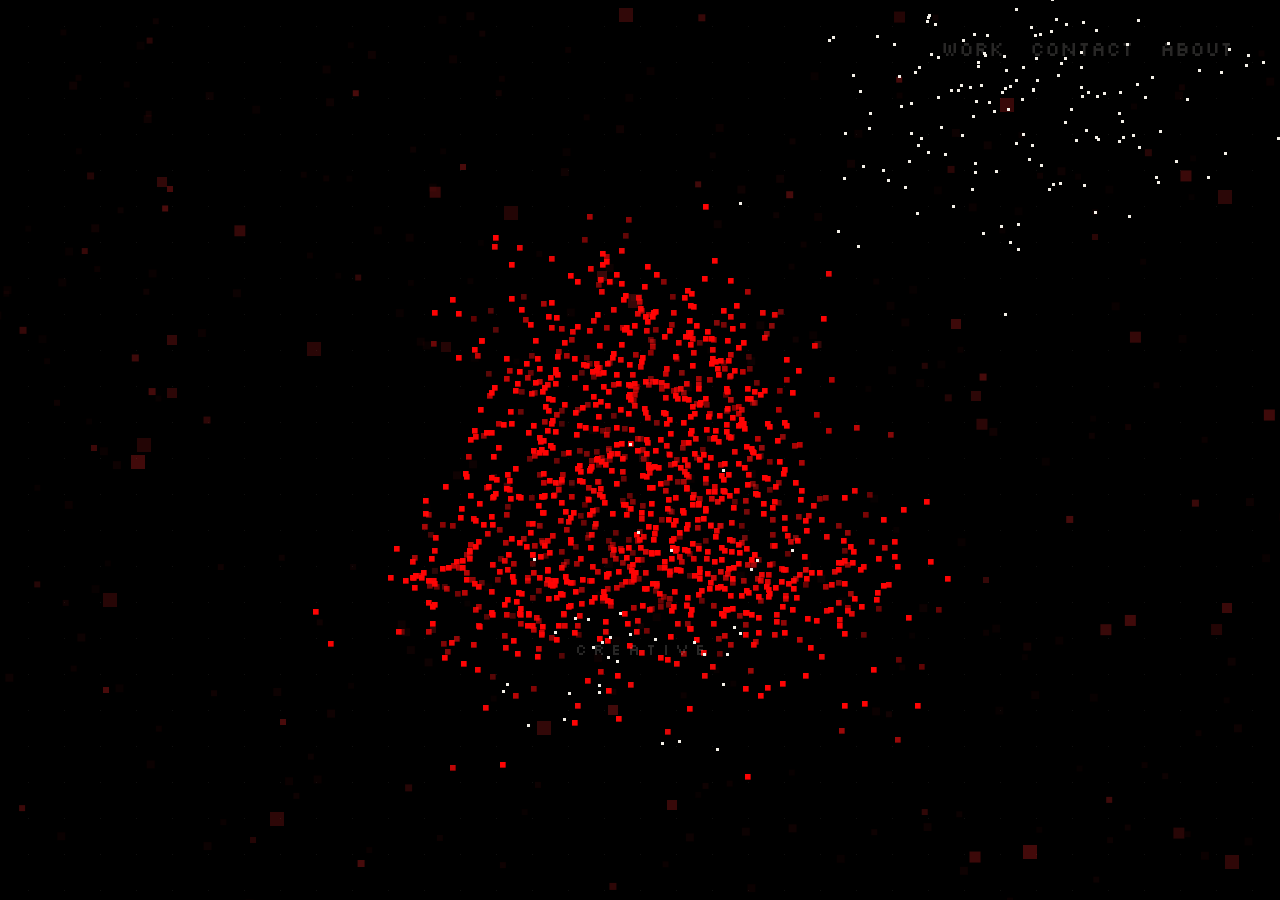
<file: index.html>
<!doctype html>
<html lang="en">
<head>
<meta charset="utf-8"><meta name="viewport" content="width=device-width,initial-scale=1">
<meta name="robots" content="index,follow"><meta name="theme-color" content="#000000">
<meta name="description" content="Error404 is a collective of two long lost creative brothers from another mother. Every bit counts">
<title>ERROR404creative</title>
<link rel="canonical" href="https://error404creative.com/">
<meta property="og:type" content="website">
<meta property="og:site_name" content="ERROR404creative">
<meta property="og:title" content="ERROR404creative — Every bit counts">
<meta property="og:description" content="Error404 is a collective of two long lost creative brothers from another mother. Every bit counts">
<meta property="og:url" content="https://error404creative.com/">
<meta property="og:image" content="https://error404creative.com/assets/og-image.png">
<meta property="og:image:width" content="1200"><meta property="og:image:height" content="630">
<meta property="og:image:alt" content="ERROR404creative pixel robot logo with the slogan Every bit counts">
<meta name="twitter:card" content="summary_large_image">
<meta name="twitter:title" content="ERROR404creative — Every bit counts">
<meta name="twitter:description" content="Error404 is a collective of two long lost creative brothers from another mother. Every bit counts">
<meta name="twitter:image" content="https://error404creative.com/assets/og-image.png">
<link rel="icon" type="image/png" href="assets/logo-red-original.png">
<link rel="stylesheet" href="style.css?v=home-ico-20261019">
<link rel="stylesheet" href="control-frames.css?v=public19-20260928">
</head>
<body data-menu-style="pixels" data-variant="menu-live">
<div class="site" id="site">
  <canvas id="pixels" aria-hidden="true"></canvas><canvas id="intro-pixels" aria-hidden="true"></canvas>
  <header>
    <nav aria-label="Main navigation"><a href="#portfolio" aria-label="Work"><span class="nav-label">WORK</span></a><a href="#contact" aria-label="Contact"><span class="nav-label">CONTACT</span></a><a href="#about" aria-label="About"><span class="nav-label">ABOUT</span></a></nav>
  </header>
  <main id="home" aria-label="ERROR404creative, creative studio by Matúš and Max">
    <div class="orbit-label"><span aria-hidden="true">+</span> A LITTLE DIFFERENT. BY DESIGN.</div>
    <button type="button" class="art" id="art" aria-label="Open pixel maze. Press Space to pause or resume animation." aria-keyshortcuts="Space"><div class="logo-window"><img id="hero-logo" src="assets/logo-red-original.png" alt="ERROR 404, original pixel robot logo" draggable="false"></div><span class="creative-label">CREATIVE</span><span class="logo-game-hint" aria-hidden="true">CLICK AND PLAY GAME</span><span class="logo-game-touch-hint" aria-hidden="true">TAP TO PLAY</span></button>
    <h1 class="hero-type"><button id="slogan" class="slogan-trigger" type="button" aria-label="Replay EVERY BIT COUNTS assembly"><span class="slogan-copy">EVERY<br> BIT<br> COUNTS</span></button><span id="slogan-hint" class="slogan-hint">HOVER OR TAP. EVERY BIT MOVES.</span></h1>
    <div class="home-footer"><p>CREATIVE STUDIO<br><span>MATÚŠ + MAX</span></p><button id="replay" type="button">REPLAY INTRO <span aria-hidden="true">↻</span></button><button id="motion" type="button" aria-pressed="false" aria-label="Pause animation"><span class="motion-icon" aria-hidden="true">Ⅱ</span><span class="motion-label">PAUSE</span></button></div>
  </main>
  <dialog id="content-dialog" aria-labelledby="panel-title">
    <canvas id="panel-pixels" aria-hidden="true"></canvas>
    <div class="panel-top"><div class="panel-actions"><button id="panel-motion" aria-label="Pause animation" aria-pressed="false">PAUSE</button><button id="close-panel" type="button" aria-label="Back to home" title="Home" data-no-text-pixels><svg class="home-ico" viewBox="0 0 9 9" width="22" height="22" aria-hidden="true" focusable="false" shape-rendering="crispEdges" fill="currentColor"><rect x="4" y="0" width="1" height="1"/><rect x="3" y="1" width="1" height="1"/><rect x="4" y="1" width="1" height="1"/><rect x="5" y="1" width="1" height="1"/><rect x="2" y="2" width="1" height="1"/><rect x="3" y="2" width="1" height="1"/><rect x="4" y="2" width="1" height="1"/><rect x="5" y="2" width="1" height="1"/><rect x="6" y="2" width="1" height="1"/><rect x="1" y="3" width="1" height="1"/><rect x="2" y="3" width="1" height="1"/><rect x="3" y="3" width="1" height="1"/><rect x="4" y="3" width="1" height="1"/><rect x="5" y="3" width="1" height="1"/><rect x="6" y="3" width="1" height="1"/><rect x="7" y="3" width="1" height="1"/><rect x="0" y="4" width="1" height="1"/><rect x="1" y="4" width="1" height="1"/><rect x="2" y="4" width="1" height="1"/><rect x="3" y="4" width="1" height="1"/><rect x="4" y="4" width="1" height="1"/><rect x="5" y="4" width="1" height="1"/><rect x="6" y="4" width="1" height="1"/><rect x="7" y="4" width="1" height="1"/><rect x="8" y="4" width="1" height="1"/><rect x="1" y="5" width="1" height="1"/><rect x="2" y="5" width="1" height="1"/><rect x="3" y="5" width="1" height="1"/><rect x="4" y="5" width="1" height="1"/><rect x="5" y="5" width="1" height="1"/><rect x="6" y="5" width="1" height="1"/><rect x="7" y="5" width="1" height="1"/><rect x="1" y="6" width="1" height="1"/><rect x="2" y="6" width="1" height="1"/><rect x="6" y="6" width="1" height="1"/><rect x="7" y="6" width="1" height="1"/><rect x="1" y="7" width="1" height="1"/><rect x="2" y="7" width="1" height="1"/><rect x="6" y="7" width="1" height="1"/><rect x="7" y="7" width="1" height="1"/><rect x="1" y="8" width="1" height="1"/><rect x="2" y="8" width="1" height="1"/><rect x="6" y="8" width="1" height="1"/><rect x="7" y="8" width="1" height="1"/></svg></button></div><nav class="panel-nav" aria-label="Main navigation"><a href="#portfolio" aria-label="Work"><span class="nav-label">WORK</span></a><a href="#contact" aria-label="Contact"><span class="nav-label">CONTACT</span></a><a href="#about" aria-label="About"><span class="nav-label">ABOUT</span></a></nav></div>
    <div class="panel-body" id="panel-body"></div>
    <footer class="panel-foot"><button id="back-panel" type="button" aria-label="Back to home" title="Home" data-no-text-pixels><svg class="home-ico" viewBox="0 0 9 9" width="22" height="22" aria-hidden="true" focusable="false" shape-rendering="crispEdges" fill="currentColor"><rect x="4" y="0" width="1" height="1"/><rect x="3" y="1" width="1" height="1"/><rect x="4" y="1" width="1" height="1"/><rect x="5" y="1" width="1" height="1"/><rect x="2" y="2" width="1" height="1"/><rect x="3" y="2" width="1" height="1"/><rect x="4" y="2" width="1" height="1"/><rect x="5" y="2" width="1" height="1"/><rect x="6" y="2" width="1" height="1"/><rect x="1" y="3" width="1" height="1"/><rect x="2" y="3" width="1" height="1"/><rect x="3" y="3" width="1" height="1"/><rect x="4" y="3" width="1" height="1"/><rect x="5" y="3" width="1" height="1"/><rect x="6" y="3" width="1" height="1"/><rect x="7" y="3" width="1" height="1"/><rect x="0" y="4" width="1" height="1"/><rect x="1" y="4" width="1" height="1"/><rect x="2" y="4" width="1" height="1"/><rect x="3" y="4" width="1" height="1"/><rect x="4" y="4" width="1" height="1"/><rect x="5" y="4" width="1" height="1"/><rect x="6" y="4" width="1" height="1"/><rect x="7" y="4" width="1" height="1"/><rect x="8" y="4" width="1" height="1"/><rect x="1" y="5" width="1" height="1"/><rect x="2" y="5" width="1" height="1"/><rect x="3" y="5" width="1" height="1"/><rect x="4" y="5" width="1" height="1"/><rect x="5" y="5" width="1" height="1"/><rect x="6" y="5" width="1" height="1"/><rect x="7" y="5" width="1" height="1"/><rect x="1" y="6" width="1" height="1"/><rect x="2" y="6" width="1" height="1"/><rect x="6" y="6" width="1" height="1"/><rect x="7" y="6" width="1" height="1"/><rect x="1" y="7" width="1" height="1"/><rect x="2" y="7" width="1" height="1"/><rect x="6" y="7" width="1" height="1"/><rect x="7" y="7" width="1" height="1"/><rect x="1" y="8" width="1" height="1"/><rect x="2" y="8" width="1" height="1"/><rect x="6" y="8" width="1" height="1"/><rect x="7" y="8" width="1" height="1"/></svg></button></footer>
  </dialog>
</div>

<script src="app.js?v=nav-top-20261019"></script>
<script src="control-frames.js?v=public19-20260928"></script>
<script src="portfolio.js?v=bez-chatgpt-20261019"></script>
<script src="intro-text.js"></script>
<script src="robot-tongue.js"></script>
<script src="contact-pacman.js?v=public19-20260928"></script>
</body>
</html>
</file>
<file: style.css>
@font-face{font-family:Silkscreen;src:url('assets/Silkscreen-Regular.ttf') format('truetype');font-display:swap;font-weight:400}
:root{color-scheme:dark;--paper:#000000;--ink:#f4f0e8;--muted:#aaa8a2;--line:#363635;--accent:#ff2929;--bar:38px}
*{box-sizing:border-box}html,body{margin:0;min-height:100%;font-family:Arial,Helvetica,sans-serif}body{background:var(--paper);color:var(--ink)}a,button{-webkit-tap-highlight-color:transparent;touch-action:manipulation}a{color:inherit;text-decoration:none}button{font:inherit;color:inherit;cursor:pointer;border:0;background:none}button:focus-visible,a:focus-visible{outline:2px solid var(--accent);outline-offset:7px}.site{position:relative;height:calc(100svh - var(--bar));min-height:670px;overflow:hidden}#pixels{position:absolute;inset:0;display:block;width:100%;height:100%;pointer-events:none}header{position:relative;z-index:3;display:flex;justify-content:space-between;align-items:center;padding:30px 3.7vw;gap:24px}.wordmark{font:17px Silkscreen,monospace;letter-spacing:-.5px;display:flex;align-items:baseline;gap:2px;white-space:nowrap}.wordmark span{font:14px Arial,sans-serif;letter-spacing:-.4px}.wordmark i{width:6px;height:6px;background:var(--accent);margin-left:8px;align-self:center}nav{display:flex;align-items:center;gap:32px}nav a{position:relative;font:14px Silkscreen,monospace;padding:12px 0}nav a:before{content:'';position:absolute;bottom:0;left:0;width:0;height:3px;background:var(--accent);transition:width .18s steps(6)}body[data-menu-style="line"] nav a:is(:hover,:focus-visible):before{width:100%}body[data-menu-style="pixels"] nav a:before{display:none}nav a span{margin-left:5px;font:18px Arial}
main{position:absolute;inset:100px 0 0}.art{position:absolute;width:min(32vw,445px);left:31%;top:39%;transform:translate(-50%,-50%);user-select:none}.logo-window{position:relative;width:100%;aspect-ratio:1171/919;overflow:hidden;opacity:0;transition:opacity .3s}.logo-window img{position:absolute;width:328.181%;max-width:none;height:auto;left:-114.688%;top:-65.505%}.art.ready .logo-window{opacity:1}.creative-label{display:block;text-align:center;font:14px Silkscreen,monospace;letter-spacing:.4em;padding-left:.4em;margin-top:24px;opacity:0;transition:opacity .3s}.art.ready .creative-label{opacity:1}.hero-type{position:absolute;left:57%;top:34%;transform:translateY(-50%);font:clamp(36px,5.4vw,83px)/1.12 Silkscreen,monospace;letter-spacing:-.045em;margin:0;font-weight:400}.hero-type span{color:var(--accent)}.orbit-label{position:absolute;top:2%;left:3.7vw;font:11px/1.6 Silkscreen,monospace;color:var(--muted);display:flex;gap:12px;align-items:center}.orbit-label>span{font:20px Arial;color:var(--accent)}.home-footer{position:absolute;left:3.7vw;right:3.7vw;bottom:30px;display:flex;justify-content:space-between;align-items:end;font:11px/1.9 Silkscreen,monospace;letter-spacing:.02em}.home-footer p{margin:0}.home-footer p span{color:var(--muted)}.home-footer button{font:11px Silkscreen,monospace;padding:12px 0;display:flex;align-items:center;gap:11px;color:var(--muted)}.home-footer button:hover{color:var(--ink)}#replay{position:absolute;left:50%;transform:translateX(-50%);white-space:nowrap}#replay span{font:22px Arial}.motion-icon{font:16px Arial}.review{height:var(--bar);display:flex;align-items:center;justify-content:space-between;gap:16px;padding:0 3.7vw;background:#1b1b1a;border-top:1px solid var(--line);color:#aaa8a2;font:11px Arial,sans-serif;letter-spacing:.03em}.review>span:first-child{color:#d8d5cd}
dialog{position:fixed;inset:0 0 var(--bar);padding:0;margin:0;width:100%;height:calc(100svh - var(--bar));max-width:none;max-height:none;border:0;background:var(--paper);color:var(--ink);overflow:auto}dialog::backdrop{background:var(--paper)}#panel-pixels{position:fixed;inset:0;pointer-events:none;width:100%;height:calc(100svh - var(--bar))}.panel-top,.panel-body,.panel-foot{position:relative;z-index:1}.panel-top{display:flex;align-items:center;justify-content:space-between;padding:24px 4vw;border-bottom:1px solid var(--line)}.panel-brand{font:16px Silkscreen,monospace}.panel-actions{display:flex;align-items:center;gap:26px}.panel-actions button{font:12px Silkscreen,monospace;padding:12px 0}.panel-actions #panel-motion{color:var(--muted);font-size:11px}.panel-top button span{font:24px Arial;margin-left:10px}.panel-body{padding:7vh 8vw 60px;max-width:1480px;margin:auto;min-height:calc(100% - 190px)}.panel-copy{max-width:70%}.panel-body.entering .panel-copy{animation:copy-enter .36s ease-out both}.section-number{font:12px Silkscreen,monospace;color:var(--muted)}.panel-body h1{font:clamp(36px,5.8vw,84px)/1.2 Silkscreen,monospace;letter-spacing:-.035em;margin:28px 0 30px}.panel-body p{max-width:560px;font:19px/1.6 Arial,sans-serif}.people{display:flex;gap:40px;margin-top:55px}.people span{border-top:1px solid var(--line);width:220px;padding-top:20px;font:26px Silkscreen,monospace}.work-grid{display:grid;grid-template-columns:repeat(3,1fr);gap:20px;margin-top:48px}.work-placeholder{aspect-ratio:16/10;border:1px solid var(--line);display:grid;place-items:center;background:repeating-linear-gradient(90deg,transparent 0 35px,#ffffff06 35px 36px),repeating-linear-gradient(0deg,transparent 0 35px,#ffffff06 35px 36px);font:36px Silkscreen,monospace;color:#9b9890;transition:border-color .2s}.work-placeholder:hover{border-color:#ff2929}.draft-copy{font-size:15px!important;color:var(--muted)}.panel-foot{display:flex;justify-content:space-between;margin:20px 4vw;padding:20px 0;border-top:1px solid var(--line);font:11px Silkscreen,monospace}.panel-motif{position:absolute;right:8vw;top:12vh;width:17vw;max-width:215px;aspect-ratio:1;pointer-events:none}
@keyframes copy-enter{from{opacity:0;transform:translateY(9px)}to{opacity:1;transform:none}}body.motion-off *,body.motion-off *::before,body.motion-off *::after{animation:none!important;transition:none!important}
@media(min-width:1700px){.art{width:500px}.hero-type{font-size:92px}}
@media(max-width:850px){header{padding:28px 25px;gap:20px}.wordmark{font-size:14px}.wordmark span{font-size:12px}nav{gap:21px}nav a{font-size:12px}.art{width:35vw}.hero-type{font-size:5.4vw;left:56%}.orbit-label{font-size:10px;left:25px}.home-footer{left:25px;right:25px}.home-footer,.home-footer button{font-size:10px}.panel-copy{max-width:76%}.panel-body h1{font-size:44px}.panel-motif{right:4vw;top:60px;width:16vw}}
@media(max-width:560px){:root{--bar:34px}.site{min-height:740px}header{padding:24px;align-items:start;gap:14px;flex-direction:column}.wordmark{font-size:16px}nav{width:100%;justify-content:space-between;gap:16px}nav a{font-size:12px;padding:12px 0}main{inset:127px 0 0}.orbit-label{left:24px;top:0;font-size:9px;gap:8px}.art{left:50%;width:59vw;max-width:280px;top:30%}.creative-label{font-size:12px;margin-top:17px}.hero-type{left:0;width:100%;top:59%;transform:translateY(-50%);text-align:center;font-size:clamp(21px,6.4vw,34px);letter-spacing:-.04em;white-space:nowrap}.hero-type br{display:none}.home-footer{left:24px;right:24px;bottom:17px;font-size:9px}.home-footer button{font-size:9px}#replay{display:none}.review{padding:0 16px;font-size:10px}.review>span:nth-child(2){display:none}.panel-top{padding:20px}.panel-brand{font-size:11px}.panel-actions{gap:16px}.panel-actions button{font-size:10px}.panel-actions #panel-motion{font-size:9px}.panel-top button span{margin-left:3px}.panel-body{padding:34px 24px}.panel-copy{max-width:none}.panel-body h1{font-size:clamp(30px,8.5vw,42px);margin-top:25px}.section-number{font-size:10px}.panel-body p{font-size:17px}.people{gap:20px;margin-top:40px}.people span{font-size:21px}.panel-motif{position:relative;top:auto;right:auto;float:right;width:65px;margin-top:0;height:65px}.work-grid{grid-template-columns:1fr;max-width:420px}.panel-foot{font-size:9px;margin-top:20px}.draft-copy{font-size:14px!important}}
@media(prefers-reduced-motion:reduce){*,*::before,*::after{animation:none!important;transition:none!important}}

.review-options{display:flex;align-items:center;gap:5px}.review-options button{font:11px Silkscreen,monospace;padding:7px 11px;border:1px solid transparent;color:var(--muted);white-space:nowrap}.review-options button[aria-pressed="true"]{color:var(--ink);border-color:#595854;background:#242423}.review-options button:hover{color:var(--ink)}.review-options button:focus-visible{outline-offset:1px}@media(max-width:560px){.review{gap:8px;padding:0 12px}.review>span:last-child{display:none}.review-options{margin-left:auto}.review-options button{font-size:10px;padding:6px 8px}}

.slogan-trigger{position:relative;display:block;margin:0;padding:0;font:inherit;line-height:inherit;letter-spacing:inherit;text-align:inherit;color:inherit;opacity:1;cursor:default}.slogan-trigger:not(:disabled){cursor:pointer}.slogan-trigger:disabled{color:inherit;opacity:1}.slogan-copy{display:block;position:relative;z-index:1;transition:opacity .1s linear}.slogan-trigger.is-playing .slogan-copy{opacity:.84}.slogan-copy>span{color:var(--accent)}#slogan-pixels{position:absolute;left:-12px;top:-12px;width:calc(100% + 24px);height:calc(100% + 24px);pointer-events:none;z-index:2}.slogan-hint{position:absolute;left:0;top:100%;margin-top:20px;color:var(--muted)!important;font:10px/1.5 Silkscreen,monospace;letter-spacing:0;white-space:nowrap}.slogan-hint[hidden]{display:none}.panel-foot button{font:inherit;color:var(--muted);padding:0}.panel-foot button:hover{color:var(--ink)}.profile-grid{display:grid;grid-template-columns:1fr 1fr;gap:40px;margin-top:48px;max-width:1050px}.profile{border-top:1px solid var(--line);padding-top:22px}.profile h2{font:25px/1.3 Silkscreen,monospace;margin:0 0 20px}.profile p{font-size:17px;line-height:1.65;margin-top:0}.profile-links,.contact-links{display:flex;flex-wrap:wrap;gap:14px 24px;margin-top:24px}.profile-links a,.contact-links a{font:12px/1.8 Silkscreen,monospace;border-bottom:1px solid #635c52;padding-bottom:3px}.profile-links a:hover,.contact-links a:hover{color:var(--accent);border-color:var(--accent)}.contact-email{display:inline-block;margin-top:12px;font:clamp(20px,3vw,38px)/1.3 Silkscreen,monospace;overflow-wrap:anywhere}.project-feature{margin-top:44px;max-width:1120px}.project-feature video{display:block;width:100%;height:auto;aspect-ratio:16/9;object-fit:contain;background:#000000;border:1px solid var(--line)}.project-caption{display:flex;align-items:baseline;justify-content:space-between;gap:20px;margin-top:18px}.project-caption h2{font:18px/1.4 Silkscreen,monospace;margin:0}.project-caption span{font:11px Silkscreen,monospace;color:var(--muted)}
@media(max-width:560px){:root{--bar:68px}.review{height:var(--bar);flex-wrap:wrap;align-content:center;justify-content:center;gap:4px}.review .version-label{display:block!important;flex:0 0 100%;text-align:center;font-size:9px}.review-options{margin:0;gap:3px}.review-options button{font-size:10px;padding:6px 8px}.slogan-trigger{width:100%;text-align:center}.slogan-hint{left:0;width:100%;text-align:center;margin-top:15px;font-size:8px}.profile-grid{grid-template-columns:1fr;gap:32px;margin-top:32px}.profile h2{font-size:22px}.profile p{font-size:16px}.profile-links,.contact-links{gap:12px 20px}.profile-links a,.contact-links a{font-size:11px}.contact-email{font-size:clamp(18px,5.5vw,24px)}.project-feature{margin-top:32px}.project-caption h2{font-size:14px}.project-caption span{font-size:9px}.panel-foot{gap:16px}}

.hero-type .slogan-copy{color:var(--ink)}

/* V06.1: one visible comparison toolbar, moved into the modal while it is open. */
:root{--bar:0px;--toolbar:78px}html{scroll-padding-top:calc(var(--toolbar) + 16px)}body{padding-top:var(--toolbar)}.site{height:calc(100svh - var(--toolbar))}
.preview-toolbar.review{position:fixed;inset:0 0 auto;z-index:1000;width:100%;height:var(--toolbar);margin:0;padding:12px 24px;display:flex;flex-wrap:nowrap;align-items:center;justify-content:space-between;gap:20px;background:#000000;border:0;border-bottom:2px solid #ff2929;color:#fff;box-shadow:0 3px 18px #0005;font:700 14px/1.3 Arial,Helvetica,sans-serif;letter-spacing:0}
.preview-toolbar.review .version-label{display:block!important;flex:none;text-align:left;color:#fff;font:700 13px/1.3 Arial,Helvetica,sans-serif;letter-spacing:.04em;white-space:nowrap}
.preview-toolbar .review-options{display:flex;align-items:stretch;gap:8px;margin:0}.preview-toolbar .review-options button{min-height:48px;min-width:145px;padding:10px 14px;border:2px solid #777772;border-radius:4px;background:#171717;color:#fff;font:700 14px/1.3 Arial,Helvetica,sans-serif;letter-spacing:0;white-space:nowrap;touch-action:manipulation}.preview-toolbar .review-options button:hover{background:#393936;border-color:#fff}.preview-toolbar .review-options button[aria-pressed="true"]{color:#141414;background:#f4f0e8;border-color:#f4f0e8;box-shadow:inset 0 -4px 0 #ff2929}.preview-toolbar .review-options button:focus-visible{outline:3px solid #ff7777;outline-offset:3px}
dialog{inset:0;width:100%;height:100svh;max-height:100svh;padding:var(--toolbar) 0 0;scroll-padding-top:calc(var(--toolbar) + 16px)}#panel-pixels{inset:var(--toolbar) 0 0;height:calc(100svh - var(--toolbar))}
@media(max-width:850px){:root{--toolbar:114px}.preview-toolbar.review{padding:10px 16px;flex-direction:column;justify-content:center;gap:8px}.preview-toolbar.review .version-label{text-align:center;font-size:12px}.preview-toolbar .review-options{width:100%;max-width:600px;gap:8px}.preview-toolbar .review-options button{flex:1;min-width:0;padding:8px 10px}.preview-toolbar .review-options button span{display:block}}
@media(max-width:560px){:root{--bar:0px;--toolbar:112px}.preview-toolbar.review{padding:10px 8px;gap:8px;flex-wrap:nowrap;align-content:normal}.preview-toolbar.review .version-label{flex:none;font-size:12px}.preview-toolbar .review-options{gap:5px}.preview-toolbar .review-options button{min-height:54px;padding:7px 3px;font-size:14px}.preview-toolbar .review-options button span{white-space:nowrap}}

/* V06.3: five comparison choices; actual logo pixels centered in the website viewport. */
:root{--toolbar:78px;--logo-width:clamp(190px,25vw,330px)}
.site{height:calc(100svh - var(--toolbar));min-height:500px;background:#000}
header{position:absolute;inset:0 0 auto}
main{inset:0}
.art{left:50%;top:50%;width:var(--logo-width);max-width:none;padding:0;margin:0;border:0;transform:translate(-50%,-50%);cursor:pointer}
.creative-label{position:absolute;top:100%;left:0;width:100%;margin-top:18px;pointer-events:none}
.hero-type{left:50%;top:calc(50% + var(--logo-width)*.3924 + 62px);width:max-content;max-width:calc(100% - 32px);transform:translateX(-50%);text-align:center;font-size:clamp(21px,3.2vw,40px);white-space:nowrap}
.hero-type br{display:none}.slogan-trigger{width:auto;text-align:center}.slogan-hint{left:0;width:100%;text-align:center;font-size:9px;margin-top:15px}
.orbit-label{top:118px}.home-footer{bottom:22px}
.preview-toolbar .review-options button{min-width:134px;padding:9px 10px}
nav a .nav-label{position:relative;display:block;margin:0;font:inherit;line-height:inherit}
nav a .nav-text-pixels{position:absolute;inset:-20px;width:calc(100% + 40px);height:calc(100% + 40px);pointer-events:none;z-index:4}
nav a.nav-text-playing .nav-label{opacity:.52}
#intro-pixels{position:absolute;inset:0;width:100%;height:100%;z-index:5;pointer-events:none}
.site.intro-composing .intro-text-target{opacity:.16!important;transition:none!important}
body[data-variant="minimal"] .wordmark,body[data-variant="minimal"] .orbit-label,body[data-variant="minimal"] .hero-type,body[data-variant="minimal"] .creative-label,body[data-variant="minimal"] .home-footer{display:none!important}
body[data-variant="minimal"] header{justify-content:flex-end;flex-direction:row;align-items:center}
body[data-variant="minimal"] nav{width:auto;justify-content:flex-end}
body[data-variant="minimal"]{--logo-width:clamp(240px,35vw,440px)}
@media(max-width:1150px){:root{--toolbar:112px}.preview-toolbar.review{padding:10px 16px;flex-direction:column;justify-content:center;gap:8px}.preview-toolbar.review .version-label{text-align:center;font-size:12px}.preview-toolbar .review-options{width:100%;max-width:940px;display:grid;grid-template-columns:repeat(5,minmax(0,1fr));gap:8px}.preview-toolbar .review-options button{min-width:0;min-height:54px;padding:7px 8px}.preview-toolbar .review-options button span{display:block}}
@media(max-width:700px){:root{--toolbar:166px}.preview-toolbar.review{padding:9px 8px;gap:7px}.preview-toolbar .review-options{max-width:580px;grid-template-columns:repeat(3,minmax(0,1fr));gap:5px}.preview-toolbar .review-options button{min-height:53px;padding:6px 3px;font-size:14px}.preview-toolbar .review-options button span{font-size:12px}.preview-toolbar.review .version-label{font-size:12px}.site{min-height:500px}header{padding:22px 24px;flex-direction:column;align-items:flex-start;gap:12px}nav{width:100%;justify-content:space-between;gap:12px}nav a{font-size:12px}.orbit-label{top:128px;left:24px;font-size:9px}.hero-type{font-size:clamp(18px,5.3vw,28px);top:calc(50% + var(--logo-width)*.3924 + 62px)}.home-footer{left:24px;right:24px;bottom:17px}.slogan-hint{font-size:8px}body[data-variant="minimal"]{--logo-width:min(72vw,330px)}body[data-variant="minimal"] header{padding-top:24px}body[data-variant="minimal"] nav{width:100%}}
@media(max-width:380px){.wordmark{font-size:14px}.wordmark span{font-size:12px}nav{gap:10px}nav a{font-size:11px}.orbit-label{font-size:8px}.creative-label{font-size:11px}.hero-type{font-size:18px}}
@media(prefers-reduced-motion:reduce){.site.intro-composing .intro-text-target{opacity:1!important}}

/* V06.4: eight comparisons; latest brief keeps only upper-right nav + logo + variant slogan. */
:root{--toolbar:112px}
.wordmark,.orbit-label,.creative-label,.home-footer,.slogan-hint{display:none!important}
header,body[data-variant="minimal"] header{justify-content:flex-end;flex-direction:row;align-items:center;padding:24px 3.7vw}
nav,body[data-variant="minimal"] nav{width:auto;justify-content:flex-end;gap:26px}
.preview-toolbar.review{padding:10px 24px;flex-direction:column;justify-content:center;gap:8px}
.preview-toolbar.review .version-label{text-align:center;font-size:12px;flex:none}
.preview-toolbar .review-options{width:100%;max-width:1600px;display:grid;grid-template-columns:repeat(8,minmax(0,1fr));gap:6px}
.preview-toolbar .review-options button{min-width:0;min-height:56px;padding:6px 5px;white-space:normal;font-size:14px}
.preview-toolbar .review-options button span{display:block;white-space:normal;font-size:12px;line-height:1.25}
body:is([data-variant="slogan-right"],[data-variant="slogan-bottom"]){--logo-width:clamp(240px,35vw,440px)}
body[data-variant="slogan-right"] .hero-type{left:calc(50% + var(--logo-width)/2 + 32px);right:3.7vw;top:50%;bottom:auto;width:auto;max-width:none;transform:translateY(-50%);text-align:left;font-size:clamp(26px,3.5vw,44px);line-height:1.12;white-space:normal}
body[data-variant="slogan-right"] .hero-type br{display:block}
body[data-variant="slogan-right"] .slogan-trigger{text-align:left}
body[data-variant="slogan-top"]{--logo-width:min(360px,28vw,calc((max(500px,calc(100svh - var(--toolbar))) - 340px)*1.274))}
body[data-variant="slogan-top"] .hero-type{top:calc(50% - var(--logo-width)*.3924 - 72px);font-size:clamp(21px,3vw,36px)}
body[data-variant="slogan-bottom"] .hero-type{top:auto;bottom:28px;font-size:clamp(21px,3vw,36px)}
@media(max-width:1100px){:root{--toolbar:180px}.preview-toolbar.review{padding:10px 16px}.preview-toolbar .review-options{max-width:960px;grid-template-columns:repeat(4,minmax(0,1fr));gap:6px}.preview-toolbar .review-options button{min-height:64px}}
@media(max-width:850px){body[data-variant="slogan-right"] .hero-type{left:50%;right:auto;top:calc(50% + var(--logo-width)*.3924 + 32px);width:max-content;max-width:calc(100% - 32px);transform:translateX(-50%);text-align:center;font-size:clamp(18px,4.3vw,30px);white-space:nowrap}body[data-variant="slogan-right"] .hero-type br{display:none}body[data-variant="slogan-right"] .slogan-trigger{text-align:center}}
@media(max-width:700px){header,body[data-variant="minimal"] header{padding:22px 24px;flex-direction:row;align-items:center}nav,body[data-variant="minimal"] nav{width:auto;justify-content:flex-end;gap:16px}body:is([data-variant="slogan-right"],[data-variant="slogan-top"],[data-variant="slogan-bottom"]){--logo-width:min(72vw,330px)}body[data-variant="slogan-right"] .hero-type{font-size:clamp(18px,5.3vw,28px)}body[data-variant="slogan-top"] .hero-type{font-size:clamp(18px,5.3vw,28px)}body[data-variant="slogan-bottom"] .hero-type{bottom:24px;font-size:clamp(18px,5.3vw,28px)}}
@media(max-width:560px){:root{--toolbar:184px}.preview-toolbar.review{padding:10px 8px;gap:7px}.preview-toolbar .review-options{gap:5px}.preview-toolbar .review-options button{min-height:64px;padding:5px 3px}.preview-toolbar .review-options button span{font-size:12px}}

/* V06.5: quiet translucent red slogan; semantic type remains under the square assembly. */
.hero-type .slogan-copy,.hero-type .slogan-copy>span{color:rgba(245,86,80,.50)}
.slogan-trigger .slogan-copy,.slogan-trigger.is-playing .slogan-copy{opacity:var(--slogan-copy-opacity,1);transition:none}
#slogan-pixels{left:-28px;top:-28px;width:calc(100% + 56px);height:calc(100% + 56px)}
body.motion-off .slogan-copy{opacity:1!important}
@media(prefers-reduced-motion:reduce){.slogan-copy{opacity:1!important}}

/* Quiet normal state; brighter type only for interaction or static accessibility. */
.slogan-trigger:is(:hover,:focus-visible) .slogan-copy,.slogan-trigger:is(:hover,:focus-visible) .slogan-copy>span,body.motion-off .slogan-copy,body.motion-off .slogan-copy>span{color:rgba(245,86,80,.82)}
@media(prefers-reduced-motion:reduce){.slogan-copy,.slogan-copy>span{color:rgba(245,86,80,.82)!important}}

/* Latest direct user correction: original white slogan and unchanged original type sizes. */
.hero-type .slogan-copy,.hero-type .slogan-copy>span,.slogan-trigger:is(:hover,:focus-visible) .slogan-copy,.slogan-trigger:is(:hover,:focus-visible) .slogan-copy>span,body.motion-off .slogan-copy,body.motion-off .slogan-copy>span{color:var(--ink)}
@media(prefers-reduced-motion:reduce){.slogan-copy,.slogan-copy>span{color:var(--ink)!important}}

/* V06.6: new I keeps the exact F type scale/layout; nine controls have room for all rows. */
.preview-toolbar .review-options{grid-template-columns:repeat(9,minmax(0,1fr))}
body[data-variant="slogan-orbit"]{--logo-width:clamp(240px,35vw,440px)}
body[data-variant="slogan-orbit"] .hero-type{left:calc(50% + var(--logo-width)/2 + 32px);right:3.7vw;top:50%;bottom:auto;width:auto;max-width:none;transform:translateY(-50%);text-align:left;font-size:clamp(26px,3.5vw,44px);line-height:1.12;white-space:normal}
body[data-variant="slogan-orbit"] .hero-type br{display:block}
body[data-variant="slogan-orbit"] .slogan-trigger{text-align:left}
body[data-variant="slogan-orbit"] #slogan-pixels{left:-96px;top:-96px;width:calc(100% + 192px);height:calc(100% + 192px)}
@media(max-width:1100px){:root{--toolbar:232px}.preview-toolbar .review-options{grid-template-columns:repeat(3,minmax(0,1fr))}.preview-toolbar .review-options button{min-height:56px}}
@media(max-width:850px){body[data-variant="slogan-orbit"] .hero-type{left:50%;right:auto;top:calc(50% + var(--logo-width)*.3924 + 32px);width:max-content;max-width:calc(100% - 32px);transform:translateX(-50%);text-align:center;font-size:clamp(18px,4.3vw,30px);white-space:nowrap}body[data-variant="slogan-orbit"] .hero-type br{display:none}body[data-variant="slogan-orbit"] .slogan-trigger{text-align:center}}
@media(max-width:700px){body[data-variant="slogan-orbit"]{--logo-width:min(72vw,330px)}body[data-variant="slogan-orbit"] .hero-type{font-size:clamp(18px,5.3vw,28px)}}
@media(max-width:560px){:root{--toolbar:252px}.preview-toolbar .review-options button{min-height:64px}.site{min-height:440px}}

/* V06.7: single chosen live menu; no comparison UI; centered logo and left slogan. */
:root{--toolbar:0px!important;--bar:0px!important;--logo-width:clamp(240px,35vw,440px)}
html{scroll-padding-top:16px}body{padding-top:0}
.site{height:100svh;min-height:500px}
dialog{padding-top:0;scroll-padding-top:16px}
#panel-pixels{inset:0;height:100svh}
body[data-variant="menu-live"] .hero-type{left:auto;right:calc(50% + var(--logo-width)/2 + 32px);top:50%;bottom:auto;width:max-content;max-width:calc(50% - var(--logo-width)/2 - 64px);transform:translateY(-50%);text-align:left;font-size:clamp(26px,3.5vw,44px);line-height:1.12;white-space:normal}
body[data-variant="menu-live"] .hero-type br{display:block}
body[data-variant="menu-live"] .slogan-trigger{text-align:left}
.hero-type .slogan-copy,.hero-type .slogan-copy>span{color:var(--ink)}
@media(max-width:850px){body[data-variant="menu-live"] .hero-type{left:50%;right:auto;top:calc(50% + var(--logo-width)*.3924 + 32px);width:max-content;max-width:calc(100% - 32px);transform:translateX(-50%);text-align:center;font-size:clamp(18px,4.3vw,30px);white-space:nowrap}body[data-variant="menu-live"] .hero-type br{display:none}body[data-variant="menu-live"] .slogan-trigger{text-align:center}}
@media(max-width:700px){:root{--logo-width:min(72vw,330px)}body[data-variant="menu-live"] .hero-type{font-size:clamp(18px,5.3vw,28px)}}

/* Shape-following keyboard focus: no rectangular outline around the transparent logo. */
.art:focus-visible{outline:none}
.art:focus-visible .logo-window{filter:drop-shadow(0 0 3px var(--ink))}

/* V06.7 correction: visible slogan is only persistent actors, never a ghost or font swap. */
.slogan-copy{opacity:0!important}
body.motion-off .slogan-copy{opacity:1!important}
@media(prefers-reduced-motion:reduce){.slogan-copy{opacity:1!important}}

/* User-approved small amendment: white, spaced CREATIVE under the unchanged centered logo. */
.art .creative-label{display:block!important;color:var(--ink);font:14px/1.2 Silkscreen,monospace;letter-spacing:.4em;padding-left:.4em;text-align:center;margin-top:18px}
@media(max-width:850px){.art .creative-label{font-size:12px;margin-top:8px}}

/* Latest user cleanup: keep animation hooks but hide the visible pause controls. */
#motion,#panel-motion{display:none!important}
.panel-foot{border-top:0;justify-content:flex-end}

/* Quiet keyboard cue for text navigation, without a rectangular frame. */
nav a:focus-visible,#close-panel:focus-visible,#back-panel:focus-visible{outline:none;text-decoration:underline;text-decoration-thickness:1px;text-underline-offset:.45em}

/* Contact details use ordinary, readable type while retaining responsive sizing. */
.contact-email{font-family:Arial,Helvetica,sans-serif;letter-spacing:normal;text-transform:none}
.contact-emails{display:grid;gap:24px;margin-top:28px}
.contact-person-name{display:block;font:14px/1.4 Arial,Helvetica,sans-serif;color:var(--muted)}
.contact-emails .contact-email{margin-top:6px}
.art .creative-label{background:transparent;box-shadow:none}

/* The same text-pixel interaction on navigation, returns and contact/profile links. */
.pixel-text-control{position:relative}
.site .pixel-text-control:is(:focus-visible,:active,.nav-text-playing){color:var(--accent)}
@media(hover:hover) and (pointer:fine){.site .pixel-text-control:hover{color:var(--accent)}}
.pixel-text-control>.pixel-text-label{font:inherit;line-height:inherit;letter-spacing:inherit;margin:0}
.pixel-text-control>.nav-text-pixels{position:absolute;inset:-40px;width:calc(100% + 80px);height:calc(100% + 80px);pointer-events:none;z-index:4}
.pixel-text-control.nav-text-playing>.pixel-text-label{opacity:.52}
@media(prefers-reduced-motion:reduce){.pixel-text-control>.nav-text-pixels{display:none}.pixel-text-control.nav-text-playing>.pixel-text-label{opacity:1}}

/* HOME matches the section brand label at both responsive sizes. */
#close-panel,#back-panel{font:16px Silkscreen,monospace}
@media(max-width:560px){#close-panel,#back-panel{font-size:11px}}

/* Posters appear on opening Portfolio; media sources are attached only on Play. */
dialog{overflow-x:hidden}
.work-gallery{display:grid;grid-template-columns:repeat(2,minmax(0,1fr));gap:44px 28px;margin-top:44px;max-width:1120px;align-items:start}
.work-gallery .project-feature{min-width:0;margin:0}
.project-media{position:relative;width:100%;aspect-ratio:16/9;background:#000}
.project-play{position:relative;display:block;width:100%;height:100%;padding:0;overflow:hidden}
.project-play[hidden]{display:none}
.project-play img,.project-media video{display:block;width:100%;height:100%;object-fit:contain}
.project-play img{object-fit:cover}
.project-media video{position:absolute;inset:0;aspect-ratio:auto;border:0}
.project-play-icon{position:absolute;left:50%;top:50%;width:52px;height:52px;transform:translate(-50%,-50%);background:#0008;border:0}
.project-play-icon:after{content:'';position:absolute;left:19px;top:15px;border-top:10px solid transparent;border-bottom:10px solid transparent;border-left:15px solid var(--ink)}
.work-gallery .project-caption{margin-top:15px}
.project-title{padding:8px 0;font:inherit;text-align:left;overflow-wrap:anywhere}
.project-title:focus-visible,.portfolio-retry:focus-visible{outline:none;text-decoration:underline;text-underline-offset:.45em}
.project-status{font:15px/1.5 Arial,sans-serif!important;color:var(--muted)}
.portfolio-retry{font:16px Silkscreen,monospace;justify-self:start}
@media(max-width:700px){.work-gallery{grid-template-columns:1fr;gap:32px}.work-gallery .project-caption h2{font-size:16px}}

/* Studio introduction films close the portfolio after the individual work. */
.studio-showcase{grid-column:1/-1;min-width:0;margin-top:32px;padding-top:36px;border-top:1px solid var(--line)}
.studio-showcase h2{margin:0 0 28px;color:var(--ink);font:clamp(22px,2.5vw,32px)/1.3 Silkscreen,monospace}
.studio-films{display:grid;grid-template-columns:repeat(3,minmax(0,1fr));gap:28px}
.studio-films .project-short-name{font-size:clamp(12px,1.15vw,17px);line-height:1.4}
@media(max-width:850px){.studio-films{grid-template-columns:1fr;gap:32px}.studio-films .project-short-name{font-size:18px}}
@media(max-width:700px){.studio-showcase{margin-top:16px;padding-top:28px}.studio-showcase h2{margin-bottom:24px}}

/* Decorative tongue overlay only: original PNG, crop, layout and intro stay intact. */
.logo-window > .robot-tongue {
  position:absolute;
  left:44.8334756618%; /* (1868 - 1343) / 1171 */
  top:50.7072905332%;  /* (1068 - 602) / 919 */
  width:10.2476515798%; /* 120 / 1171 */
  height:15.6692056583%; /* 144 / 919 */
  z-index:1;
  pointer-events:none;
  overflow:hidden;
  visibility:hidden;
  clip-path:inset(0 0 100% 0);
}
.art.ready .robot-tongue-playing {
  visibility:visible;
  animation:robot-tongue-out 680ms steps(3,end) both;
}
.art.ready .robot-tongue-still {
  visibility:visible;
  clip-path:inset(0);
}
@keyframes robot-tongue-out {
  0% { clip-path:inset(0 0 100% 0); }
  28%,72% { clip-path:inset(0); }
  100% { clip-path:inset(0 0 100% 0); }
}
@media (prefers-reduced-motion:reduce) {
  .robot-tongue-playing { animation:none!important;visibility:hidden!important; }
}

/* User correction 2026-09-28: slightly larger menu and CREATIVE label. */
nav a{font-size:16px}
.art .creative-label{font-size:16px}
@media(max-width:850px){nav a,.art .creative-label{font-size:14px}}
@media(max-width:380px){nav a{font-size:12px}}

/* User-approved section wordmark: one white colour and one inherited size. */
.panel-brand-error,.panel-brand-creative{color:var(--ink);font-size:inherit}

/* TV and envelope share the same responsive occupied width. */
:root{--section-motif-width:min(17vw,215px)}
.panel-motif{width:var(--section-motif-width)}
.portfolio-heading{--portfolio-title-size:clamp(36px,5.8vw,84px);display:flex;align-items:center;justify-content:space-between;gap:24px}
.portfolio-heading .panel-copy{max-width:none;min-width:0}
.panel-body .work-intro,.panel-body .contact-subtitle{margin:12px 0 24px;color:var(--muted);font:clamp(12px,1.35vw,16px)/1.6 Silkscreen,monospace}
/* Reserve all 15 TV rows for its 13 occupied columns, including both feet. */
.portfolio-heading .portfolio-motif{position:relative;inset:auto;float:none;flex:0 0 var(--section-motif-width);width:var(--section-motif-width);max-width:none;height:calc(var(--section-motif-width)*15/13);margin:calc(28px + var(--portfolio-title-size)*.16) 0 30px}
@media(max-width:850px){:root{--section-motif-width:min(16vw,215px)}.portfolio-heading{--portfolio-title-size:44px}}
@media(max-width:560px){:root{--section-motif-width:65px}.portfolio-heading{--portfolio-title-size:clamp(30px,8.5vw,42px);gap:16px}}

/* HOME uses the same retained text as all functional text controls. */
#close-panel:focus-visible,#back-panel:focus-visible{text-decoration:none;color:var(--accent)}

/* User-selected menu A: retained label, 8px square scatter, no underline. */
nav a{line-height:1.2;text-decoration:none}
nav a::before{display:none}
nav a:focus-visible{text-decoration:none;color:var(--accent)}

/* Tongue gesture: replace only the X with an exact copy of the other eye. */
.logo-window > .robot-square-eye{
  position:absolute;
  left:54.6541417592%; /* (1983 - 1343) / 1171 */
  top:28.4004352557%;  /* (863 - 602) / 919 */
  width:7.6857386849%; /* 90 / 1171 */
  height:9.7932535365%; /* 90 / 919 */
  z-index:1;pointer-events:none;overflow:hidden;visibility:hidden;
}
.logo-window.robot-eye-square > .robot-square-eye{visibility:visible}
.logo-window.robot-eye-square > #hero-logo{
  /* Source-space hole (1964,843)-(2091,973); transparent outside the X. */
  clip-path:polygon(evenodd,0 0,100% 0,100% 100%,0 100%,0 0,
    51.1059068436% 38.9736477115%,54.4106167057% 38.9736477115%,
    54.4106167057% 44.9838187702%,51.1059068436% 44.9838187702%,
    51.1059068436% 38.9736477115%,0 0);
}

/* Unified A interaction: retained label and no underline on every text control. */
.site .pixel-text-control{border-bottom:0;text-decoration:none}
.site .pixel-text-control:is(:hover,:focus-visible,:active,.nav-text-playing){text-decoration:none}
.site .pixel-text-control:focus-visible{outline:none;color:var(--accent)}

/* Contact: a centered primary inbox framed by a looping pixel Pac-Man. */
.panel-top{justify-content:flex-end;border-bottom:0}
header{justify-content:flex-end}
.contact-cta{
  display:flex;flex-direction:column;align-items:center;gap:22px;
  width:100%;max-width:none;clear:both;text-align:center;
  margin:clamp(56px,10vh,112px) auto 0;padding:clamp(24px,3vh,44px) 0;
}
.contact-cta .contact-email{
  min-width:0;max-width:100%;margin:0;
  font:400 clamp(20px,4.2vw,64px)/1.15 Arial,Helvetica,sans-serif;
  letter-spacing:-.035em;text-align:center;overflow-wrap:anywhere;
}
.contact-pacman{
  position:relative;display:flex;align-items:center;justify-content:center;
  width:fit-content;max-width:100%;
  padding:42px;
}
.contact-pacman>canvas{
  position:absolute;inset:0;width:100%;height:100%;pointer-events:none;
}
@media(max-width:560px){
  .contact-cta{gap:18px;margin-top:48px;padding:24px 0}
  .contact-pacman{padding:36px}
}
@media(max-width:360px){
  .contact-cta .contact-email{font-size:17px}
}
@media(min-width:561px){
  .contact-cta{margin-top:calc(clamp(56px,10vh,112px) + 24px)}
  .contact-cta .contact-email{font-size:clamp(20px,3vw,46px)}
  .contact-pacman{padding:50px}
}

nav .nav-label .nav-amp{margin:0;font:700 1.05em/1 Arial,Helvetica,sans-serif}

/* Local-only V19 experiment: stepped pixel frame follows the project edge. */
.project-hover-frame{position:absolute;inset:-7px;width:calc(100% + 14px);height:calc(100% + 14px);pointer-events:none;z-index:2;overflow:visible}
.project-hover-frame path{fill:none;stroke:#ff2929;stroke-width:2;vector-effect:non-scaling-stroke;stroke-linecap:butt;stroke-linejoin:miter;stroke-dasharray:1;stroke-dashoffset:1;opacity:0;transition:stroke-dashoffset 1.15s linear,opacity .16s linear}
.project-media:is(:hover,:focus-within) .project-hover-frame path{stroke-dashoffset:0;opacity:1}
@media(prefers-reduced-motion:reduce){.project-hover-frame path{transition:none}}

.project-media:has(.project-hover-frame) .project-play:focus-visible{outline:none}

.profile .player-label{margin:0 0 12px;color:var(--accent);font:12px/1.4 Silkscreen,monospace;letter-spacing:.04em}

.project-preview-caption{position:absolute;inset:auto 0 0;display:flex;align-items:end;justify-content:space-between;gap:12px;padding:32px 16px 14px;background:linear-gradient(transparent,#000c);color:#f4f0e8;font:12px/1.3 Silkscreen,monospace;text-align:left;opacity:0;transform:translateY(4px);transition:opacity .2s ease,transform .2s ease;pointer-events:none}
.project-play:is(:hover,:focus-visible) .project-preview-caption{opacity:1;transform:none}
.project-play-prompt{font-size:10px;white-space:nowrap;color:#ddd9d0}
.project-title-amp{font-family:Arial,Helvetica,sans-serif;font-weight:bold}
@media(hover:none){.project-preview-caption{opacity:1;transform:none}}

/* Play stays neutral; only the full project frame is an accent. */
.project-play .project-play-icon{border:0!important;box-shadow:none!important;background:#0008!important}
.project-play .project-play-icon::after{border-left-color:#f4f0e8!important}

/* The game invitation follows the pointer only inside the desktop logo. */
.logo-game-hint{position:absolute;top:0;left:0;display:block;padding:0;color:var(--ink);font:16px/1.2 Silkscreen,monospace;letter-spacing:.08em;white-space:nowrap;opacity:0;visibility:hidden;pointer-events:none;z-index:8}
.art.ready.is-pointer-over{z-index:6}
.art.ready.is-pointer-over .logo-game-hint{opacity:1;visibility:visible}
.logo-game-touch-hint{display:none}
@media(max-width:760px),(hover:none),(pointer:coarse){
 .logo-game-hint{display:none}
 .logo-game-touch-hint{position:absolute;bottom:100%;left:50%;transform:translateX(-50%);display:block;padding-bottom:18px;color:var(--ink);font:11px/1.2 Silkscreen,monospace;letter-spacing:.16em;white-space:nowrap;opacity:0;pointer-events:none}
 .art.ready .logo-game-touch-hint{opacity:1}
}
/* Latest user request: inbox stays at the viewport center on both layouts. */
.contact-cta{
 position:fixed;left:50%;top:50%;transform:translate(-50%,-50%);
 width:calc(100% - 32px);max-width:none;margin:0;padding:0;
}
@media(max-width:760px){
 body[data-variant="menu-live"] .hero-type{position:fixed;left:50%;right:auto;top:78.5svh;bottom:auto;margin:0;transform:translate(-50%,-50%)}
}
@media(max-width:760px){.art{top:calc(50% - 32px)}}

/* Desktop contact refinement approved in the current conversation. */
@media(min-width:761px){
 .contact-cta{top:56%}
 .contact-cta .contact-email{font-size:clamp(20px,2.6vw,40px)}
}

/* Mobile contact follows the visible viewport as browser chrome expands/collapses. */
@media(max-width:760px){
 .contact-cta{left:0;right:0;width:auto;top:60%;top:60dvh;padding-inline:16px;transform:translateY(-50%)}
 .contact-pacman{min-width:0;margin-inline:auto}
}
/* Programmatic dialog title focus announces the section without a selected control. */
#panel-title[tabindex="-1"]:focus{outline:none}

/* 2026-10-19 (Matúš): larger menu; WORK / CONTACT / ABOUT stays on top and works on every page, also inside Work, Contact and About. */
nav a{font-size:20px}
@media(max-width:850px){nav a{font-size:17px}}
@media(max-width:560px){nav a{font-size:15px}}
@media(max-width:380px){nav a{font-size:13px}}
.panel-top{position:sticky;top:0;z-index:10;justify-content:space-between;align-items:center;gap:20px;padding:24px 3.7vw;background:var(--paper)}
.panel-top .panel-nav{display:flex;align-items:center;justify-content:flex-end;gap:26px}
.panel-nav a[aria-current="page"]{color:var(--accent)}
@media(max-width:700px){.panel-top{padding:22px 24px;gap:16px}.panel-top .panel-nav{gap:16px}}
@media(max-width:420px){.panel-top{padding:18px 16px;gap:12px}.panel-top .panel-nav{gap:12px}#close-panel{font-size:13px}}

/* 2026-10-19 (Matúš): pixel house instead of the word HOME. */
#close-panel,#back-panel,.home{display:inline-flex;align-items:center;justify-content:center;min-width:44px;min-height:44px;padding:0;line-height:0}
.home-ico{display:block;width:22px;height:22px}
#close-panel:is(:hover,:focus-visible) .home-ico,#back-panel:is(:hover,:focus-visible) .home-ico{color:var(--accent)}
@media(max-width:560px){.home-ico{width:20px;height:20px}}
</file>
<file: control-frames.css>
/* Local preview: measured red stepped frames on functional text controls. */
.site .control-frame-host {
  position: relative;
  border-bottom: var(--control-frame-bottom-width, 0px) solid transparent;
  text-decoration: none;
}
.site .control-frame-host:is(:hover, :focus-visible, :active) {
  text-decoration: none;
  border-bottom-color: transparent;
}
.site .control-frame-host:focus-visible {
  outline: none;
}
.control-frame-host > .control-hover-frame {
  position: absolute;
  display: block;
  margin: 0;
  padding: 0;
  overflow: visible;
  pointer-events: none;
  z-index: 4;
}
.control-hover-frame > path {
  fill: none;
  stroke: #ff2929;
  stroke-width: 1.5;
  vector-effect: non-scaling-stroke;
  stroke-linecap: butt;
  stroke-linejoin: miter;
  stroke-dasharray: 1;
  stroke-dashoffset: 1;
  opacity: 0;
  transition: none;
}
.control-frame-active > .control-hover-frame > path {
  stroke-dashoffset: 0;
  opacity: 1;
  transition: stroke-dashoffset .7s linear;
}
body.motion-off .control-hover-frame > path {
  transition: none;
}
@media (prefers-reduced-motion: reduce) {
  .control-frame-active > .control-hover-frame > path {
    transition: none;
  }
}
</file>
